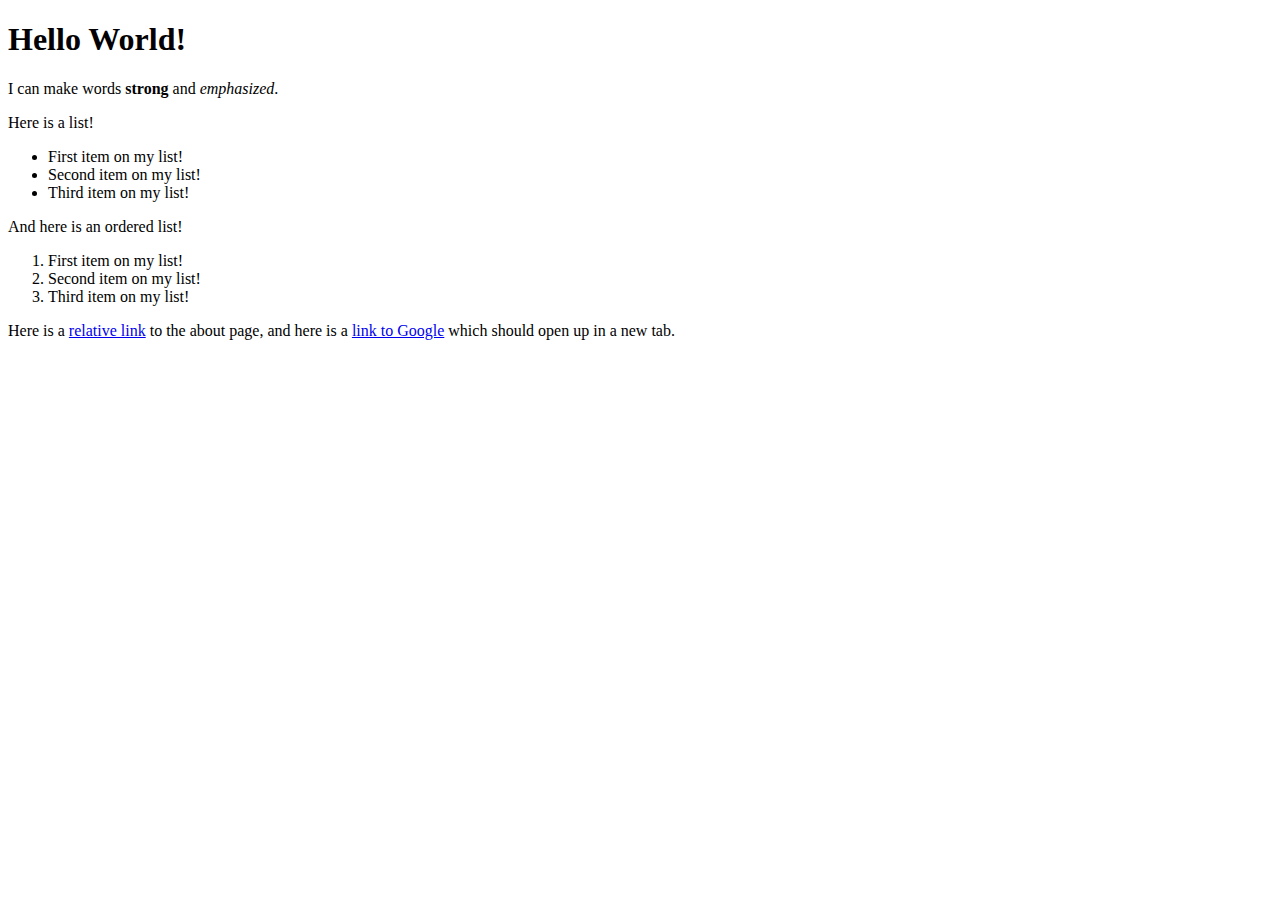
<file: 00-html-boilerplate/index.html>
<!DOCTYPE html>
<html lang="en">
  <head>
    <meta charset="UTF-8">
    <title>My First Webpage</title>
  </head>

  <body>
    <h1>Hello World!</h1>
    I can make words <strong>strong</strong> and <em>emphasized</em>.

    <!-- Here is a comment -->
    <p>Here is a list!</p>
    <ul>
      <li>First item on my list!</li>
      <li>Second item on my list!</li>
      <li>Third item on my list!</li>
    </ul>

    And here is an ordered list!
    <ol>
      <li>First item on my list!</li>
      <li>Second item on my list!</li>
      <li>Third item on my list!</li>
    </ol>

    Here is a <a href="./pages/about.html">relative link</a> to the about page, and here is 
    a  <a href="https://www.google.com/" target="_blank" ref="noopener noreferrer">link to Google</a> which should open up in a new tab.
  </body>
</html>
</file>
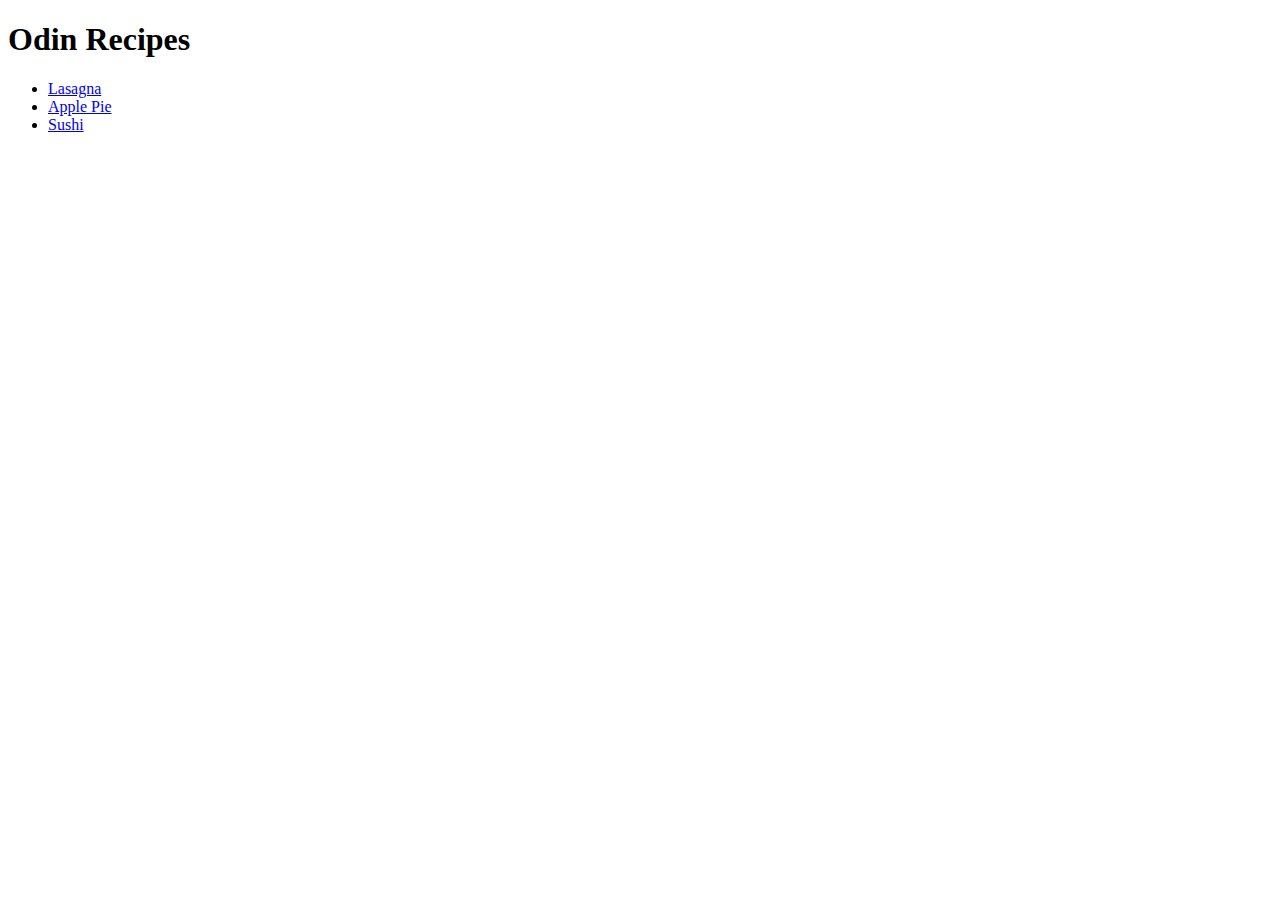
<file: 01-odin-recipes/index.html>
<!DOCTYPE html>
<html lang="en">
  <head>
    <meta charset="utf-8">
    <title>Odin Recipes</title>
  </head>
  <body>
    <h1>Odin Recipes</h1>

    <ul>
      <li><a href="./recipes/lasagna.html">Lasagna</li>
      <li><a href="./recipes/apple pie.html">Apple Pie</li>
      <li><a href="./recipes/sushi.html">Sushi</li>
    </ul>
  </body>
</html>
</file>
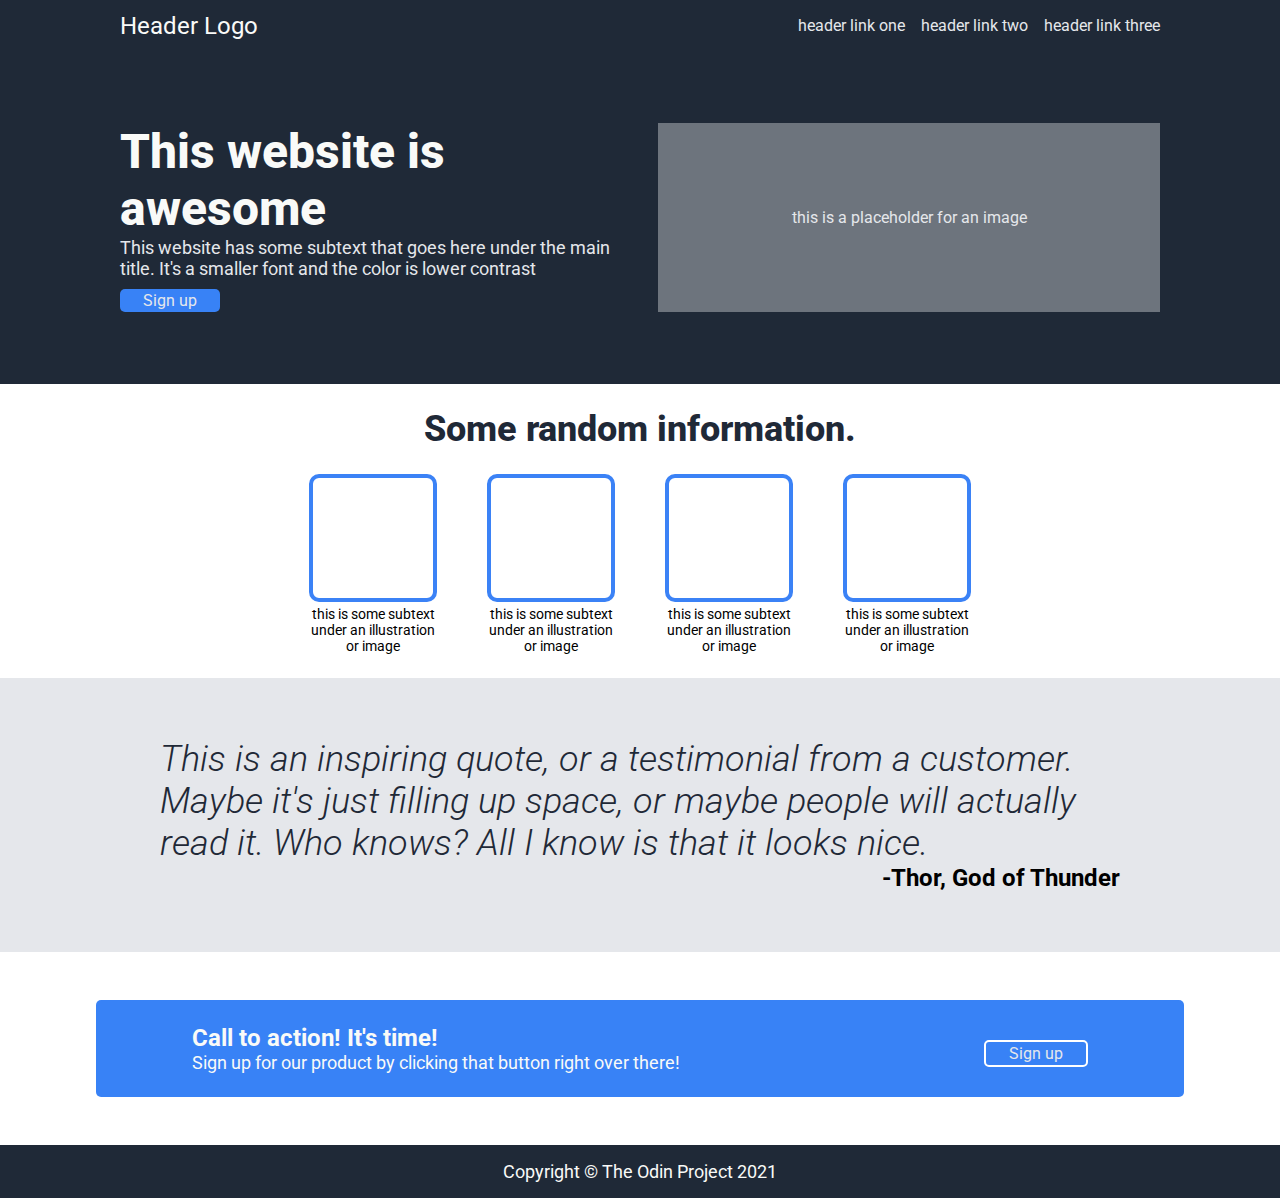
<file: 02-landing-page/index.html>
<!DOCTYPE html>
<html lang="en">
  <head>
    <meta charset="utf-8">
    <title>Landing Page</title>
    <meta name="viewport" content="width=device-width, initial-scale=1.0">
    <link rel="stylesheet" href="style.css">
  </head>
  <body>
    <div class="header">
      <div class="logo">
        Header Logo
      </div>
      <ul>
        <li><a href='#'>header link one</a></li>
        <li><a href='#'>header link two</a></li>
        <li><a href='#'>header link three</a></li>
      </ul>
    </div>

    <div class="hero">
      <div class="hero-text">
        <div class="hero-text-one">
          This website is awesome
        </div>
        <div class="hero-text-two">
          This website has some subtext that goes here under the main title. It's a
          smaller font and the color is lower contrast
        </div>
        <div class="button">
          <a href='#'>Sign up</a>
        </div>
      </div>
      <div class="hero-image">
        this is a placeholder for an image
      </div>
    </div>

    <div class="information">
      <div class="info-text">
        Some random information.
      </div>
      <div class="info-image-bar">
        <div class="info-image">
          <div class="image">
          </div>
          <div class="caption">
            this is some subtext under an illustration or image
          </div>
        </div>
        <div class="info-image">
          <div class="image">
          </div>
          <div class="caption">
            this is some subtext under an illustration or image
          </div>
        </div>
        <div class="info-image">
          <div class="image">
          </div>
          <div class="caption">
            this is some subtext under an illustration or image
          </div>
        </div>
        <div class="info-image">
          <div class="image">
          </div>
          <div class="caption">
            this is some subtext under an illustration or image
          </div>
        </div>
      </div>
    </div>

    <div class="quote">
      <div class="quote-text">
        This is an inspiring quote, or a testimonial from a customer. Maybe it's just filling up space, or maybe people will actually read it. Who knows? All I know is that it
        looks nice.
      </div>
      <div class="quote-author">
        -Thor, God of Thunder
      </div>
    </div>

    <div class="call-to-action">
      <div class="cta-box">
        <div class="cta-text">
          <div class="big-cta-text">
            Call to action! It's time!
          </div>
          <div class="small-cta-text">
            Sign up for our product by clicking that button right over there!
          </div>
        </div>
        <div class="button">
          <a href='#'>Sign up</a>
        </div>
      </div>
    </div>

    <div class="footer">
      Copyright &copy The Odin Project 2021
    </div>
  </body>
</html>
</file>
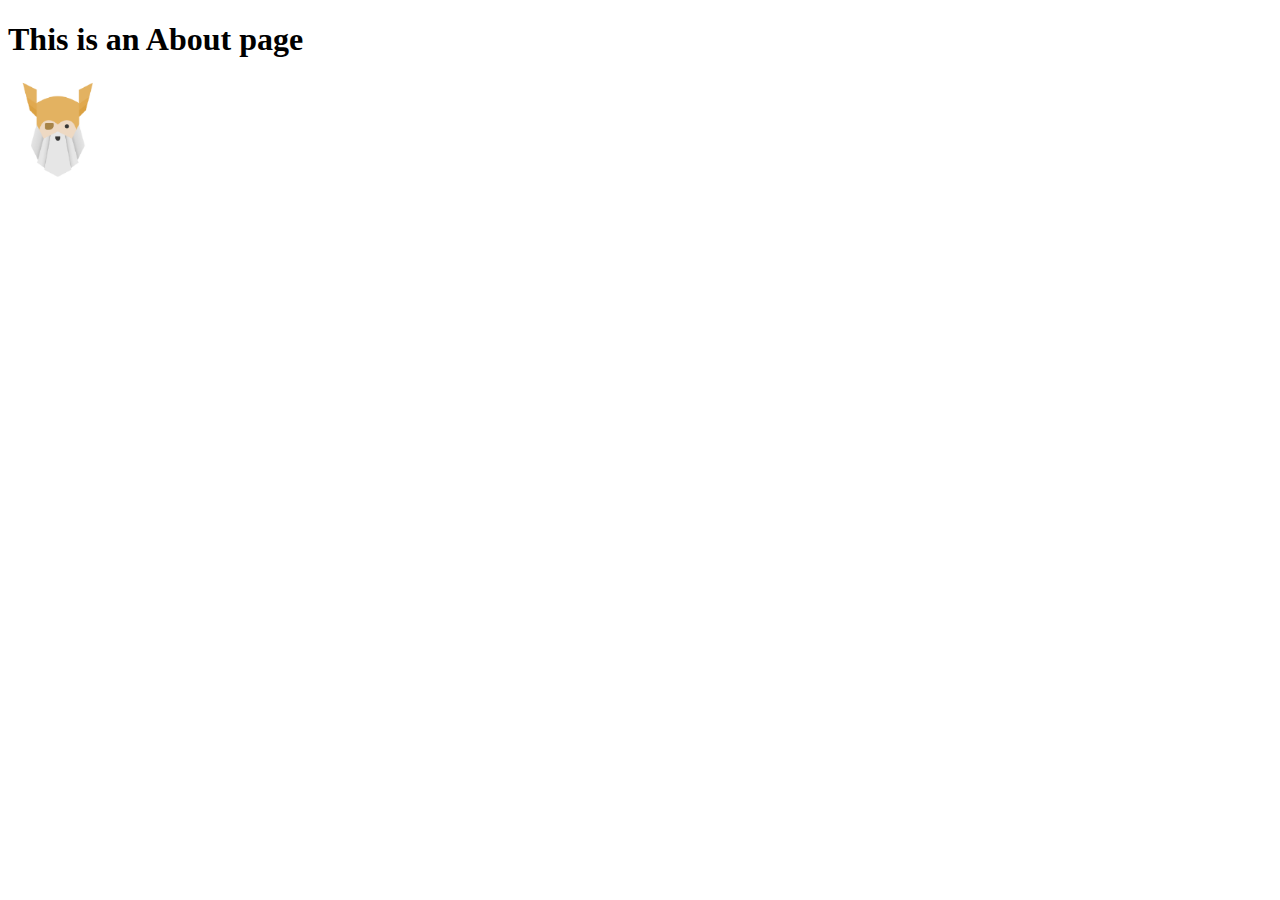
<file: 00-html-boilerplate/pages/about.html>
<!DOCTYPE html>
<html lang="en">
  <head>
    <title>About</title>
  </head>
  <body>
    <h1>This is an About page</h1>
    <img src="../images/odinlogo.png" alt="Odin Project Logo" height="100" width="100">
  </body>
</html>
</file>
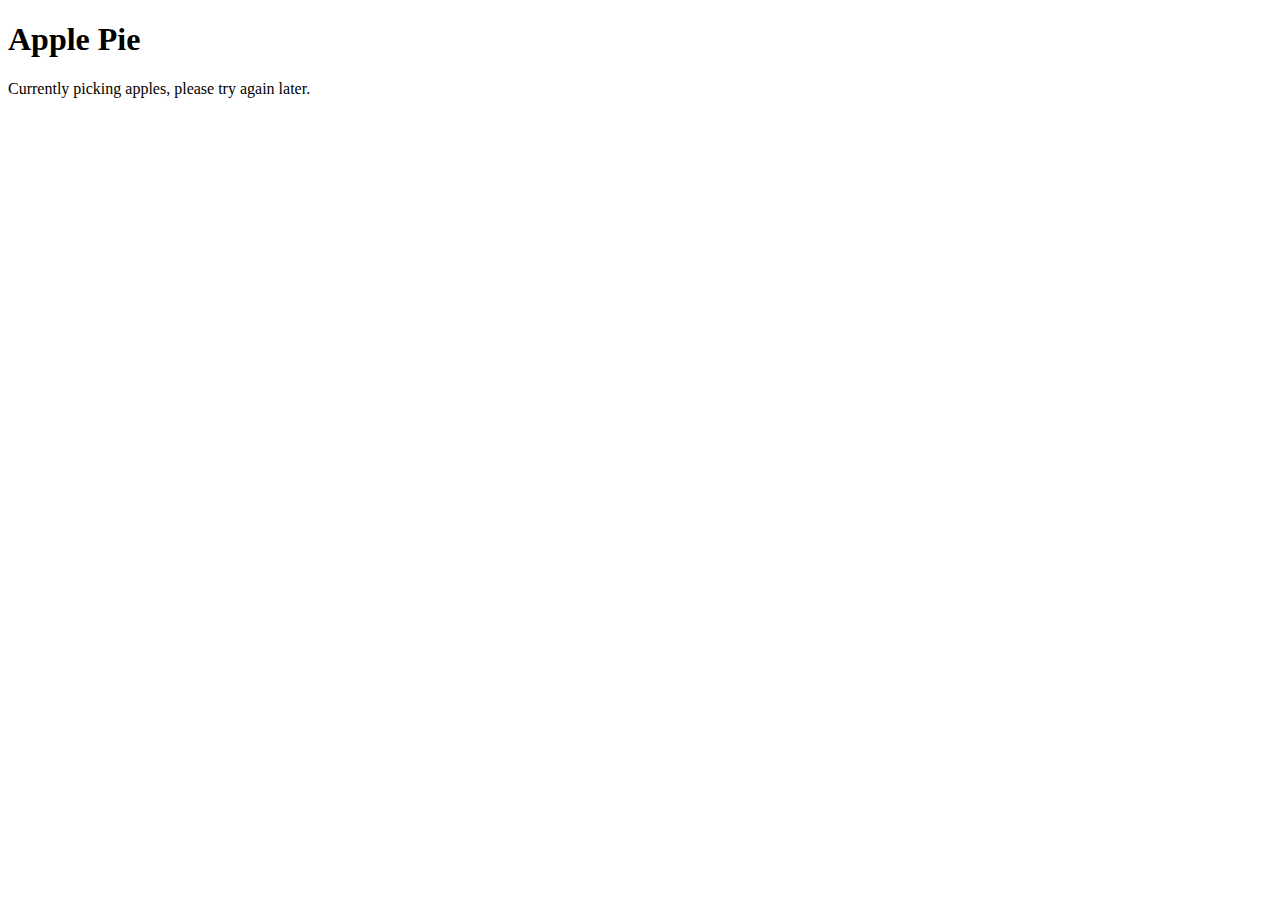
<file: 01-odin-recipes/recipes/apple pie.html>
<!DOCTYPE html>
<html lang="en">
  <head>
    <meta charset="utf-8">
    <title>Odin Apple Pie Recipe</title>
  </head>
  <body>
    <h1>Apple Pie</h1>
    Currently picking apples, please try again later.
  </body>
</html>
</file>
<file: 02-landing-page/style.css>
@import url('https://fonts.googleapis.com/css2?family=Roboto:wght@300;400;700&display=swap');

/* styles */

body {
  font-family: 'Roboto', sans-serif;
}

.header,
.hero,
.footer {
  background-color: #1f2937;
}

.logo, 
.hero-text-one,
.footer,
.button,
.cta-box {
  color: #f9faf8;
}

.logo {
  font-size: 24px;
}

.right-links,
.hero-text-two,
.hero-image {
  color: #e5e7eb;
}

.right-links,
.hero-text-two,
.small-cta-text,
.footer {
  font-size: 18px;
}

a {
  text-decoration: none;
  color: #e5e7eb;
}

.hero-text-one {
  font-size: 48px;
  font-weight: 800;
}

.hero-image {
  background-color: #6d747d;
}

.button,
.cta-box {
  background-color: #3882f6;
}

.info-text {
  font-size: 36px;
  font-weight: 800;
  color: #1f2937;
}

.caption {
  font-size: 14px;
}

.quote {
  background-color: #e5e7eb;
}

.quote-text {
  font-size: 36px;
  font-weight: 300;
  font-style: italic;
  color: #1f2937;
}

.quote-author,
.big-cta-text {
  font-weight: bold;
  font-size: 24px;
}

/* layout - body */

body {
  display: flex;
  flex-direction: column;
  justify-content: space-between;
  min-height: 100vh;
  margin: 0px;
}

/* layout - header part */

.header {
  display: flex;
  justify-content: space-between;
  align-items: center;
}

.logo {
  margin-left: 120px;
}

ul {
  display: flex;
  list-style-type: none;
  gap: 16px;
  margin-right: 120px;
}

/* layout - hero part */

.hero {
  display: flex;
  flex: 1;
  padding: 72px 120px; 
  gap: 36px;
}

.hero-text {
  flex-wrap: wrap;
  flex: 1;
}

.hero-image {
  display: flex;
  align-items: center;
  flex: 1;
  justify-content: center;
}

.button {
  border-radius: 5px;
  width: 96px;
  text-align: center;
  padding: 2px;
  margin-top: 10px;
}

/* layout - information part */

.information {
  flex: 1;
  padding: 24px;
}

.info-text {
  text-align: center;
  margin-bottom: 24px;
}

.info-image-bar {
  display: flex;
  justify-content: center;
  gap: 48px;
}

.info-image {
  display: flex;
  width: 130px;
  flex-direction: column;
  text-align: center;
  align-items: center;
  gap: 4px;
}

.image {
  height: 120px;
  width: 120px;
  border: 4px solid #3b82f6;
  border-radius: 10px;
}

/* layout - quote part */

.quote {
  flex: 1;
  padding: 60px 160px;
}

.quote-author {
  text-align: right;
}

/* layout - cta part */

.call-to-action {
  flex: 1;
  justify-content: center;
  align-items: center;
  padding: 48px 96px;
}

.cta-box {
  border-radius: 5px;
  display: flex;
  padding: 24px 96px;
  align-items: center;
}

.cta-box .button {
  border-radius: 5px;
  width: 96px;
  border: 2px solid #fff;
  text-align: center;
  margin-left: auto;
  text-align: center;
}

/* layout - footer */
.footer {
  display: flex;
  justify-content: center;
  align-items: center;
  padding: 16px 0px;
}
</file>
